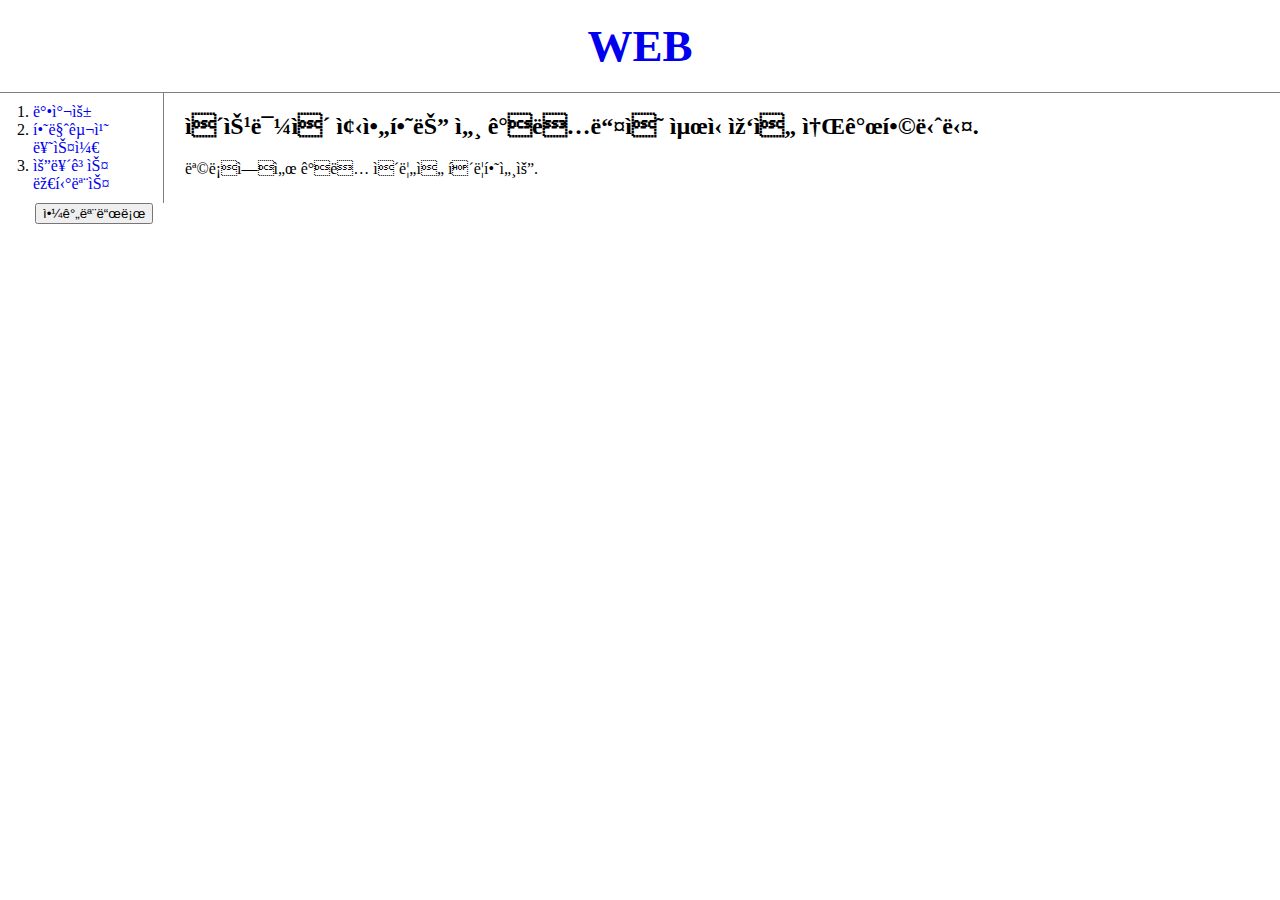
<file: index.html>
<!doctype html>
<html>
<head>
<title>WEB1 - html</title>
<meta charset="utf=8">
<link rel="stylesheet" href="style.css">
<script src="https://ajax.googleapis.com/ajax/libs/jquery/3.7.1/jquery.min.js"></script>
<script src="color.js"></script>

</script>

</head>
<body>
    <h1><a href="index.html">WEB</a></h1>
    <div id="grid">
    <ol>
    <li><a href="1.html">박찬욱</a></li>
    <li><a href="2.html">하마구치 류스케</a></li>
    <li><a href="3.html">요르고스 란티모스</a></li>
    </ol>
    <div id="article">
    <h2>이승민이 좋아하는 세 감독들의 최신작을 소개합니다.</h2>
    
    <p style="margin-top:20px;">목록에서 감독 이름을 클릭하세요.</p>
</div>
</div>

<input id ="night_day" type="button" value="야간모드로"
    onclick="
    nightDayHandler(this)
    ">
   
</body>
</html>
</file>
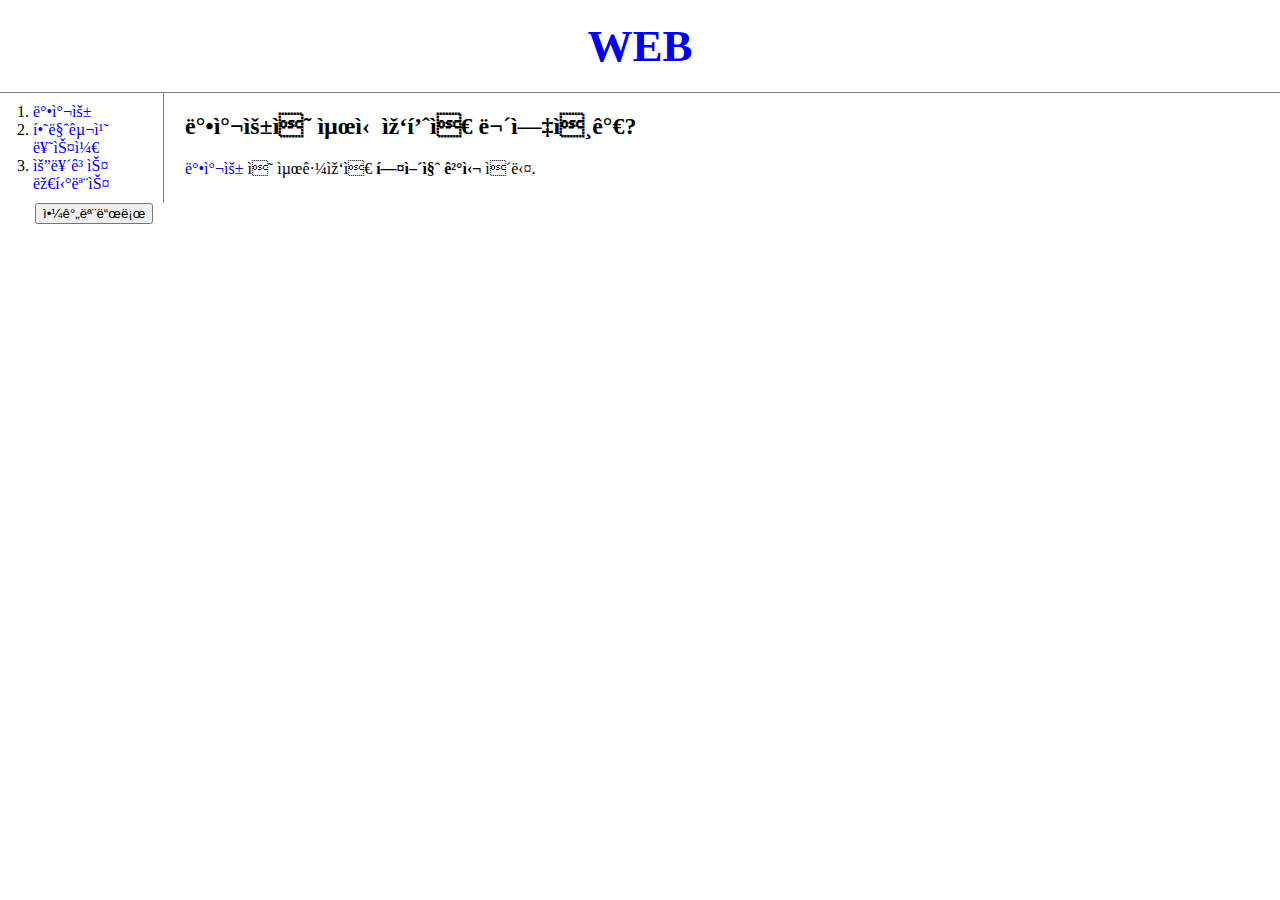
<file: 1.html>
<!doctype html>
<html>
<head>
<title>WEB1 - html</title>
<meta charset="utf=8">
<link rel="stylesheet" href="style.css">

<script src="https://ajax.googleapis.com/ajax/libs/jquery/3.7.1/jquery.min.js"></script>
<script src="color.js"></script>

</head>
<body>
    <h1><a href="index.html">WEB</a></h1>
    <div id="grid">
    <ol>
    <li><a href="./1.html">박찬욱</a></li>
    <li><a href="2.html">하마구치 류스케</a></li>
    <li><a href="3.html">요르고스 란티모스</a></li>
    </ol>
    <div id="article">
    <h2>박찬욱의 최신 작품은 무엇인가?</h2>
    <a target="_blank" href="https://www.imdb.com/title/tt12477480/?ref_=nv_sr_srsg_0_tt_8_nm_0_q_decision">박찬욱</a> 
    의 최근작은 <strong>헤어질 결심</strong> 
    이다.<br>

    </div>
    </div>
    <input id ="night_day" type="button" value="야간모드로"
    onclick="
    nightDayHandler(this)
    ">
  
    
</body>
</html>
</file>
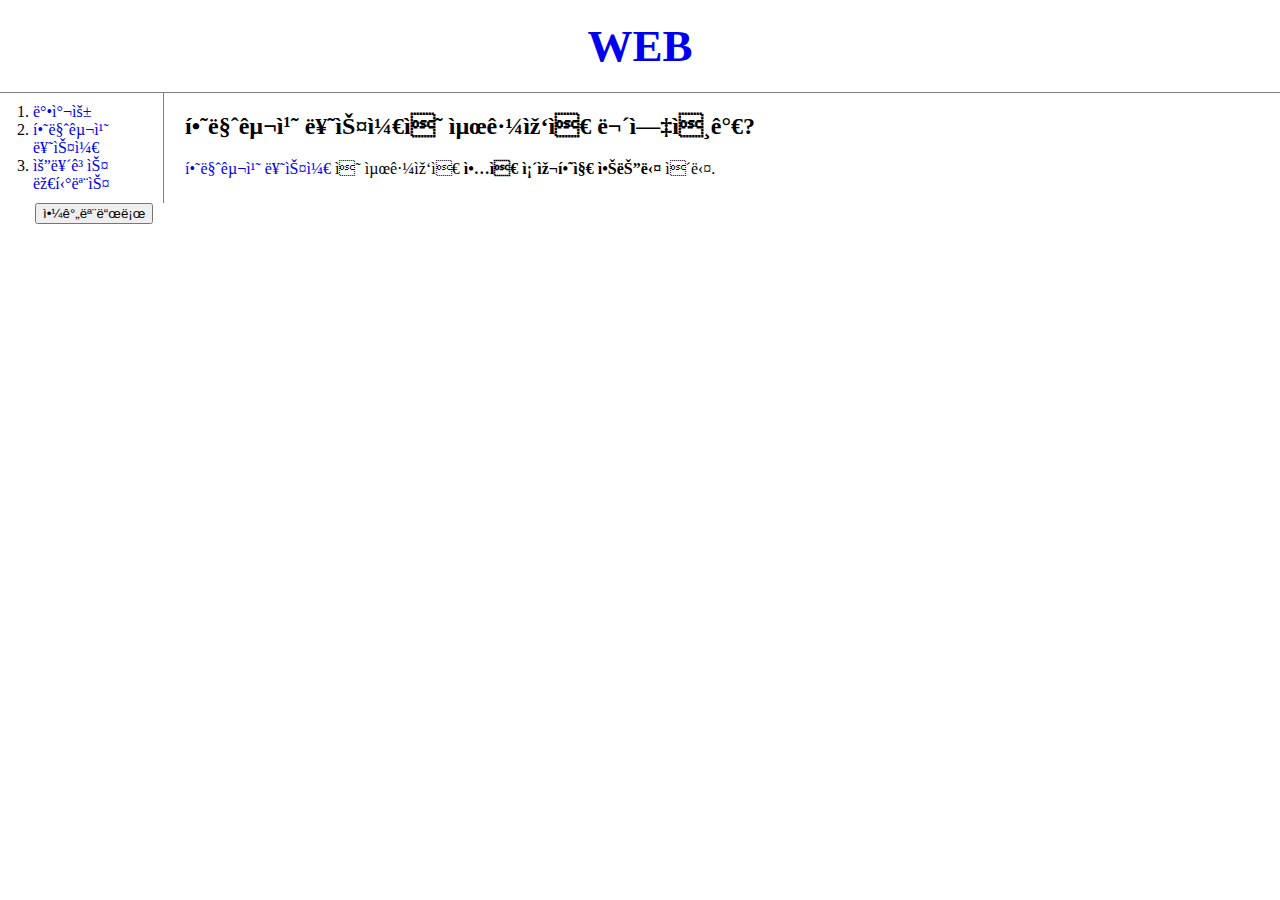
<file: 2.html>
<!doctype html>
<html>
<head>
<title>WEB1 - html</title>
<meta charset="utf=8">
<link rel="stylesheet" href="style.css">
<script src="https://ajax.googleapis.com/ajax/libs/jquery/3.7.1/jquery.min.js"></script>
<script src="color.js"></script>
</script>
</head>
    <body>
    <h1><a href="index.html">WEB</a></h1>
    <div id="grid">
        <ol>
            <li><a href="1.html" class="saw" >박찬욱</a></li>
            <li><a href="2.html" class="saw" id="active" >하마구치 류스케</a></li>
            <li><a href="3.html">요르고스 란티모스</a></li>
        </ol>

        <div id="article" >
        <h2>하마구치 류스케의 최근작은 무엇인가?</h2>
        <a target="_blank" href="https://www.imdb.com/title/tt28490044/?ref_=nv_sr_srsg_1_tt_7_nm_0_q_evil%2520does%2520not">하마구치 류스케</a>
        의 최근작은 <strong>악은 존재하지 않는다</strong> 
        이다.
        </div>
    </div>
    <input id ="night_day" type="button" value="야간모드로"
    onclick="
    nightDayHandler(this)
    ">
    </body>
</html>
</file>
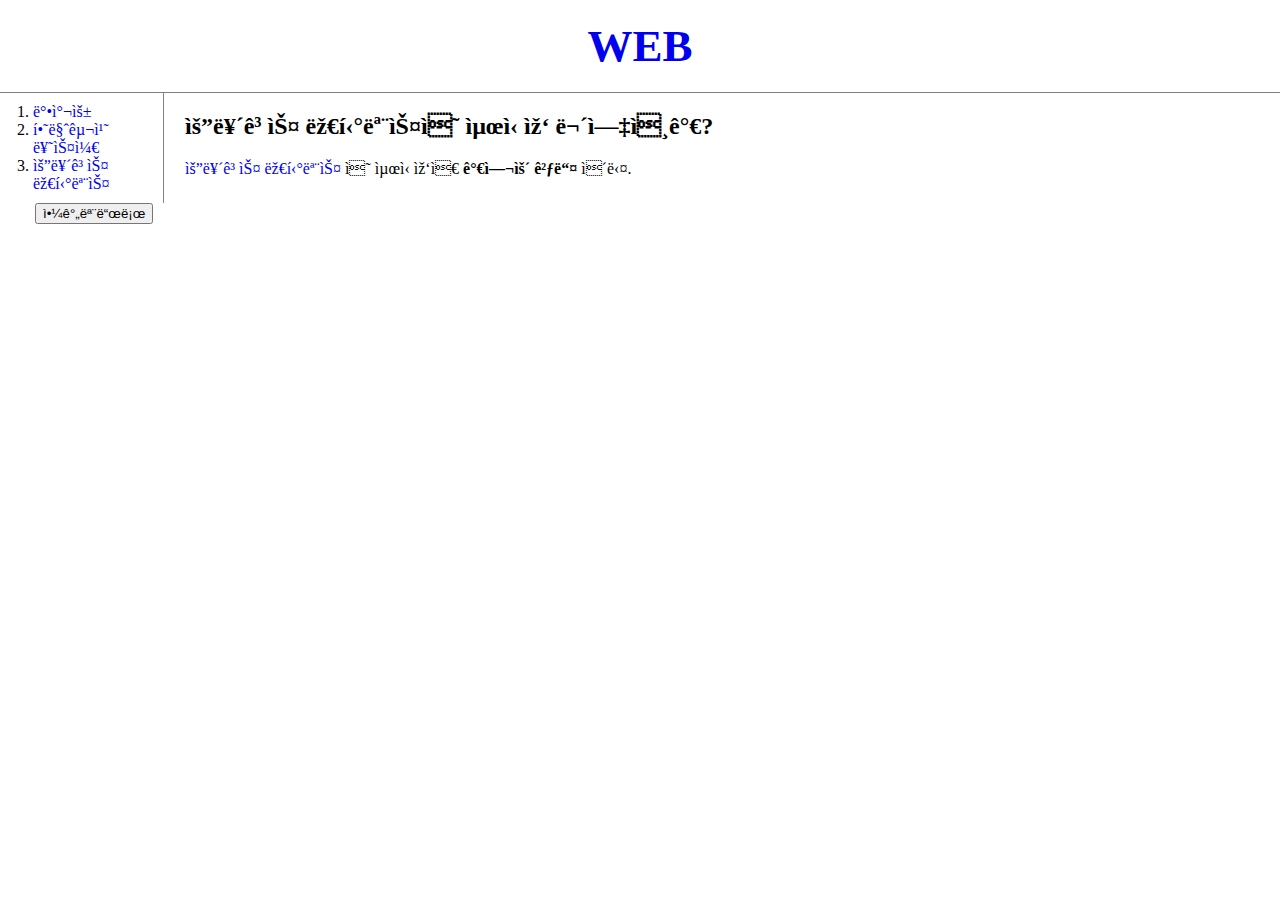
<file: 3.html>
<!doctype html>
<html>
<head>
<title>WEB1 - html</title>
<meta charset="utf=8">
<link rel="stylesheet" href="style.css">
<script src="https://ajax.googleapis.com/ajax/libs/jquery/3.7.1/jquery.min.js"></script>
<script src="color.js"></script>

</script>

</head>
<body>
    <h1><a href="index.html">WEB</a></h1>
    <div id="grid">
    <ol>
    <li><a href="1.html">박찬욱</a></li>
    <li><a href="1.html">하마구치 류스케</a></li>
    <li><a href="1.html">요르고스 란티모스</a></li>
    </ol>
    <div id="article">
    <h2>요르고스 란티모스의 최신작 무엇인가?</h2>
    <a target="_blank" href="https://www.imdb.com/title/tt14230458/?ref_=nv_sr_srsg_1_tt_6_nm_1_q_poor%2520things">요르고스 란티모스</a>
     의 최신작은 <strong>가여운 것들</strong> 
      이다.
  </div>
</div>
<input id ="night_day" type="button" value="야간모드로"
    onclick="
    nightDayHandler(this)
    ">
</body>
</html>
</file>
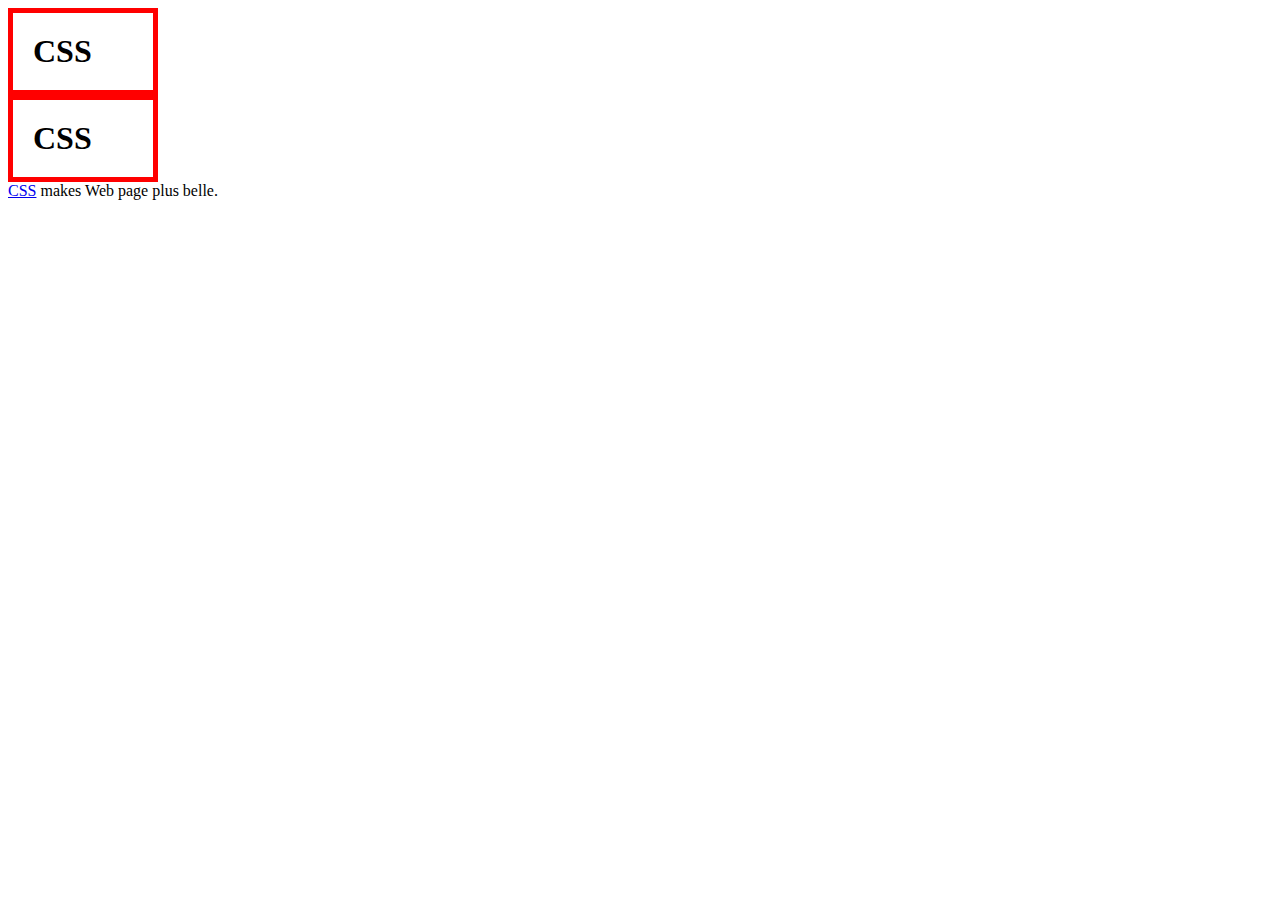
<file: box.html>
<!DOCTYPE html>
<html lang="en">
<head>
    <meta charset="UTF-8">
    <title>Document</title>
    <style>
        /*block level element*/
        h1{
            border-width:5px;
            border-color:red;
            border-style:solid;
            padding:20px;
            margin:0;
            width:100px;
            display:block;
            /*border: 5px solid red;*/
            
        }

    </style>
</head>
<body>
    <h1>CSS</h1>
    <h1>CSS</h1>
    <a href="www.naver.com">CSS</a> makes Web page plus belle.
    
</body>
</html>
</file>
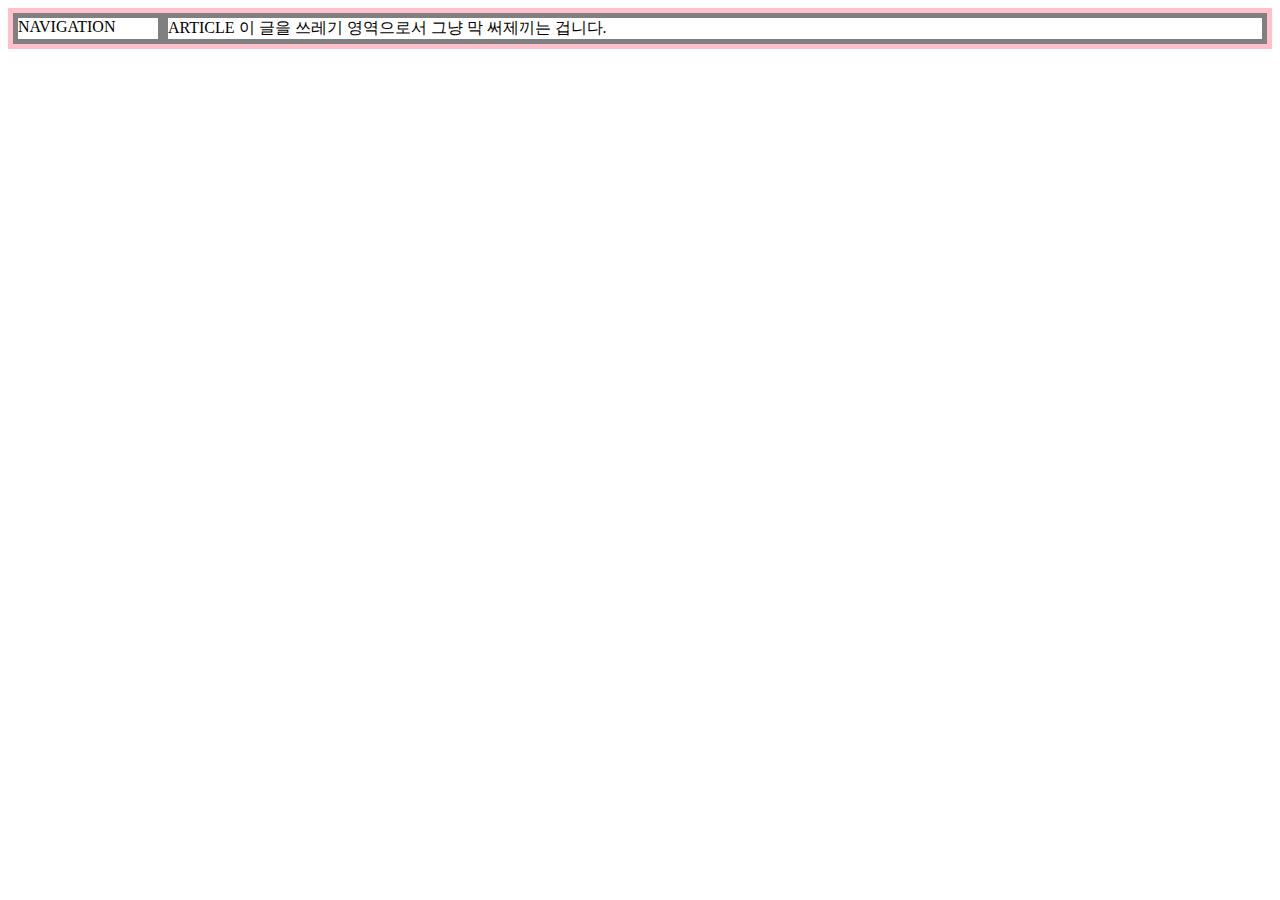
<file: grid.html>
<!DOCTYPE html>
<html lang="en">
<head>
    <meta charset="UTF-8">
    <style>
        div{
            border: 5px solid gray;
        }
        #grid {
            border:5px solid pink;
            display:grid;
            grid-template-columns: 150px 1fr;
        }
    </style>
    <title>Document</title>
</head>
<body>
    <div id="grid">
        <div>NAVIGATION</div> 
        <div>ARTICLE 이 글을 쓰레기 영역으로서 그냥 막 써제끼는 겁니다.</div>    
    </div>
    
</body>
</html>
</file>
<file: style.css>
body{
    margin:0
}
a {
   
    text-decoration:none;
} 

h1 {
    font-size: 45px;
    text-align: center;
    border-bottom: 1px solid gray;
    margin:0;
    padding:20px
}

ol {
    border-right:1px solid gray;
    width: 120px;
    margin:0;
    padding:10px;
    
}
#grid{
    display:grid;
    grid-template-columns: 150px 1fr;
}

#grid ol{
    padding-left:33px;
}

#article{
    padding-left:25px;
    margin-left:10px
}
#night_day{
    margin-left: 35px;
}
/*
@media(max-width:800px){
    #grid{
    display:block;
    }
    ol {
    border-right:none;
    }
    h1{
        border:none;
    }

}*/
</file>
